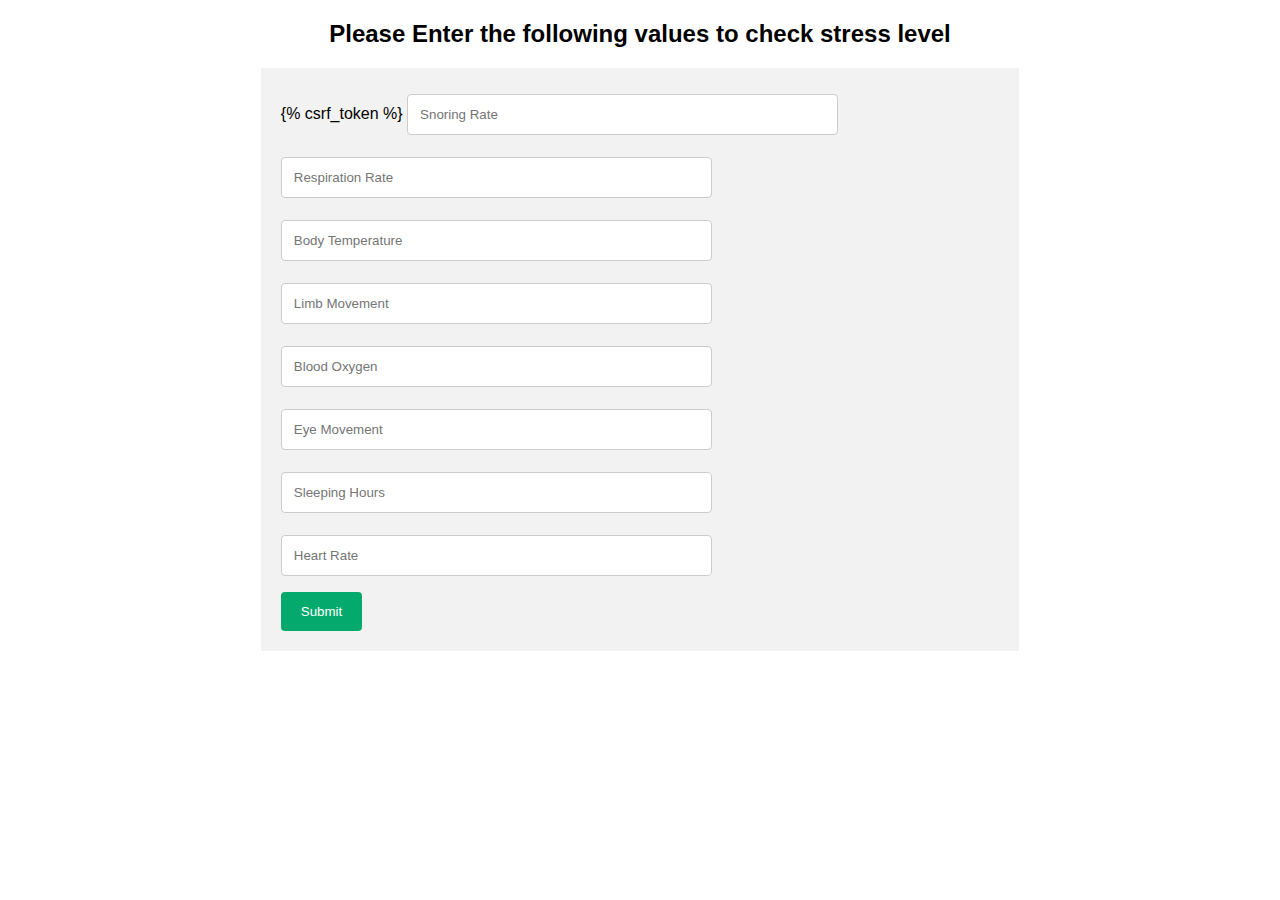
<file: StressAccessment/templates/test.html>
<!DOCTYPE html>
<html>
<head>
<meta name="viewport" content="width=device-width, initial-scale=1">
<style>
body {font-family: Arial, Helvetica, sans-serif;}
* {box-sizing: border-box;}

input[type=text], select, textarea {
  width: 60%;
  padding: 12px;
  border: 1px solid #ccc;
  border-radius: 4px;
  box-sizing: border-box;
  margin-top: 6px;
  margin-bottom: 16px;
  resize: vertical;
}

input[type=submit] {
  background-color: #04AA6D;
  color: white;
  padding: 12px 20px;
  border: none;
  border-radius: 4px;
  cursor: pointer;
}

input[type=submit]:hover {
  background-color: #45a049;
}

.container {
  border-radius: 5px;
  background-color: #f2f2f2;
  padding: 20px;
}
.center {
    margin: auto;
    width: 60%;

 
    background-color: #f2f2f2;
    padding: 20px;
  }
</style>
</head>
<body>

<h2 align="center">Please Enter the following values to check stress level</h2>
<div  class="center">
  <form action="result" method="POST">
    {% csrf_token %}
    <input type="text" id="n1" name="snoring" placeholder="Snoring Rate" required>
    <input type="text" id="n2" name="respiration" placeholder="Respiration Rate" required>
    <input type="text" id="n3" name="temperature" placeholder="Body Temperature" required>
    <input type="text" id="n4" name="limb" placeholder="Limb Movement" required>
    <input type="text" id="n5" name="blood" placeholder="Blood Oxygen" required>
    <input type="text" id="n6" name="eye" placeholder="Eye Movement" required>
    <input type="text" id="n7" name="sleep" placeholder="Sleeping Hours" required>
    <input type="text" id="n8" name="heart" placeholder="Heart Rate" required>

    <br>
    <input type="submit" value="Submit">
  </form>
</div>

</body>
</html>
</file>
